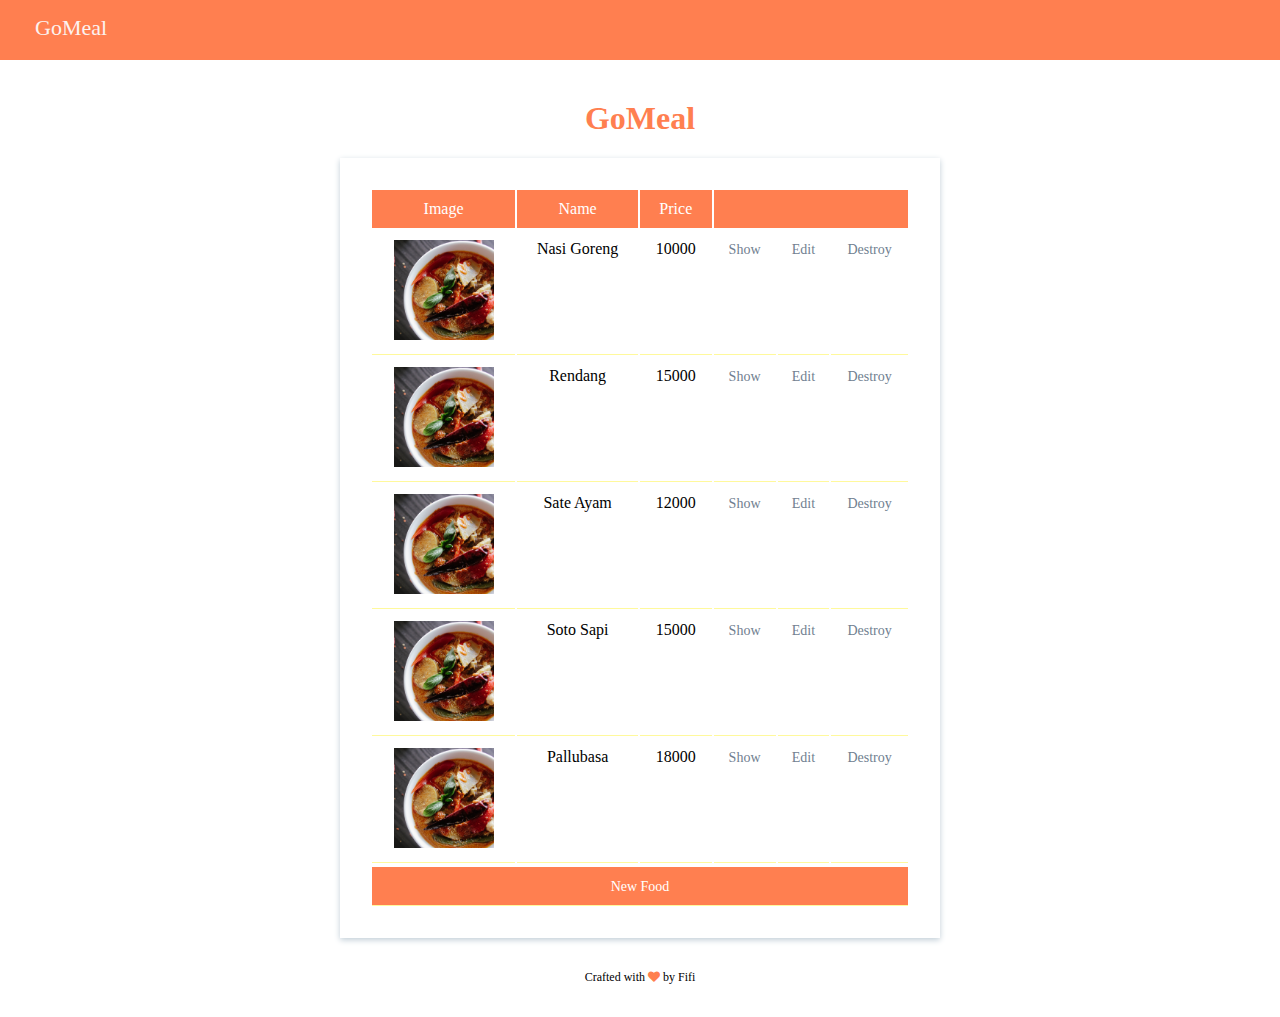
<file: index.html>
<!DOCTYPE html>
<html lang="en">
<head>
    <meta charset="UTF-8">
    <meta name="viewport" content="width=device-width, initial-scale=1.0">
    <link rel="stylesheet" href="assets/stylesheets/index.css">
    <link rel="stylesheet" href="https://cdnjs.cloudflare.com/ajax/libs/font-awesome/4.7.0/css/font-awesome.min.css">
    <title>GoMeal</title>
</head>
<body>
    <header>
        <div id="header-logo">
            <a href="index.html">GoMeal</a>
        </div>
        <ul>
            <li><a href=""></a></li>
            <li><a href=""></a></li>
        </ul>
    </header>
    <main>
        <div>
            <h1 class="title">GoMeal</h1>
        </div>
        <table id="food-table" class="card">
            <tr>
                <th>Image</th>
                <th>Name</th>
                <th>Price</th>
                <th colspan="3"></th>
            </tr>
            
            <tr>
                <td><img class="food-img" src="assets/images/food.jpeg" alt="Nasi Goreng"></td>
                <td class="food-name">Nasi Goreng</td>
                <td class="food-price">10000</td>
                <td><a href="show.html">Show</a></td>
                <td><a href="edit.html">Edit</a></td>
                <td><a href="#">Destroy</a></td>
            </tr>
            <tr>
                <td><img class="food-img" src="assets/images/food.jpeg"  alt="Rendang"></td>
                <td class="food-name">Rendang</td>
                <td class="food-price">15000</td>
                <td><a href="#">Show</a></td>
                <td><a href="#">Edit</a></td>
                <td><a href="#">Destroy</a></td>
            </tr>
            <tr>
                <td><img class="food-img" src="assets/images/food.jpeg"  alt="Sate Ayam"></td>
                <td class="food-name">Sate Ayam</td>
                <td class="food-price">12000</td>
                <td><a href="#">Show</a></td>
                <td><a href="#">Edit</a></td>
                <td><a href="#">Destroy</a></td>
            </tr>
            <tr>
                <td><img class="food-img" src="assets/images/food.jpeg"  alt="Soto Sapi"></td>
                <td class="food-name">Soto Sapi</td>
                <td class="food-price">15000</td>
                <td><a href="#">Show</a></td>
                <td><a href="#">Edit</a></td>
                <td><a href="#">Destroy</a></td>
            </tr>
            <tr>
                <td><img class="food-img" src="assets/images/food.jpeg"  alt="Pallubasa"></td>
                <td class="food-name">Pallubasa</td>
                <td class="food-price">18000</td>
                <td><a href="#">Show</a></td>
                <td><a href="#">Edit</a></td>
                <td><a href="#">Destroy</a></td>
            </tr>
            <tr>

            </tr>
            <tr>
                <td colspan="6" id="add-new-food"><a href="new.html">New Food</a></td>
            </tr>
        </table>

        
    </main>
    <footer>
        <p>Crafted with <i class="fa fa-heart" aria-hidden="true"></i> by Fifi</p>
    </footer>
</body>
</html>
</file>
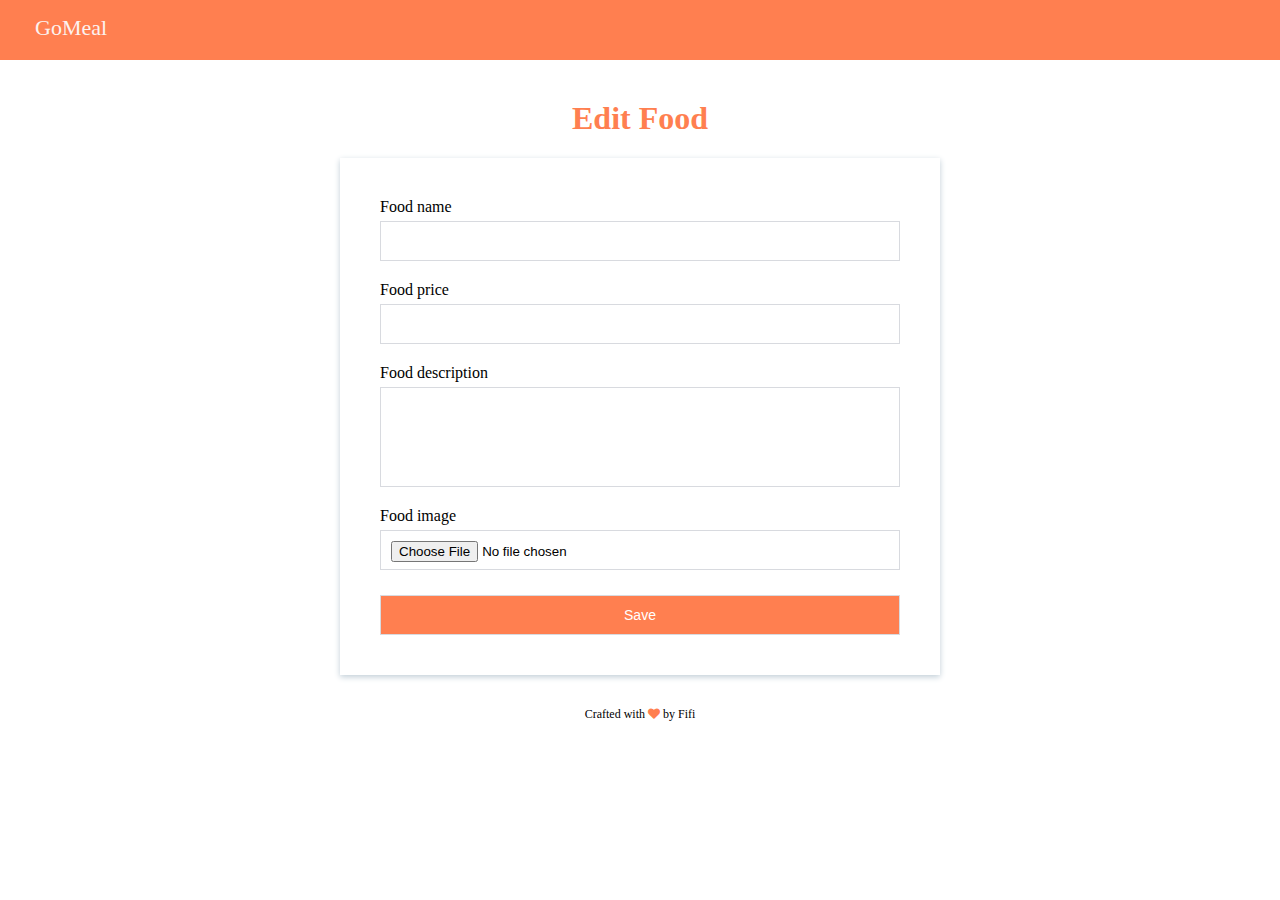
<file: edit.html>
<!DOCTYPE html>
<html lang="en">
<head>
    <meta charset="UTF-8">
    <meta name="viewport" content="width=device-width, initial-scale=1.0">
    <link rel="stylesheet" href="assets/stylesheets/index.css">
    <link rel="stylesheet" href="https://cdnjs.cloudflare.com/ajax/libs/font-awesome/4.7.0/css/font-awesome.min.css">
    <title>Food Information</title>
</head>
<body>
    <header>
        <div id="header-logo">
            <a href="index.html">GoMeal</a>
        </div>
        <ul>
            <li><a href=""></a></li>
            <li><a href=""></a></li>
        </ul>
    </header>
    <main>
        <div>
            <h1>Edit Food</h1>
        </div>
        <div class="card">
                <div class="form">
                    <label for='food-name'>Food name</label>
                    <input name="food-name">
                    <label for='food-price'>Food price</label>
                    <input name="food-price">
                    <label for='food-desc'>Food description</label>
                    <input name="food-desc" class="food-desc-input">
                    <label for='food-desc'>Food image</label>
                    <input type="file">
                    <input type="submit" value="Save" class="edit-btn">
                </div>
        </div>
    </main>
    <footer>
        <p>Crafted with <i class="fa fa-heart" aria-hidden="true"></i> by Fifi</p>
    </footer>
</body>
</html>
</file>
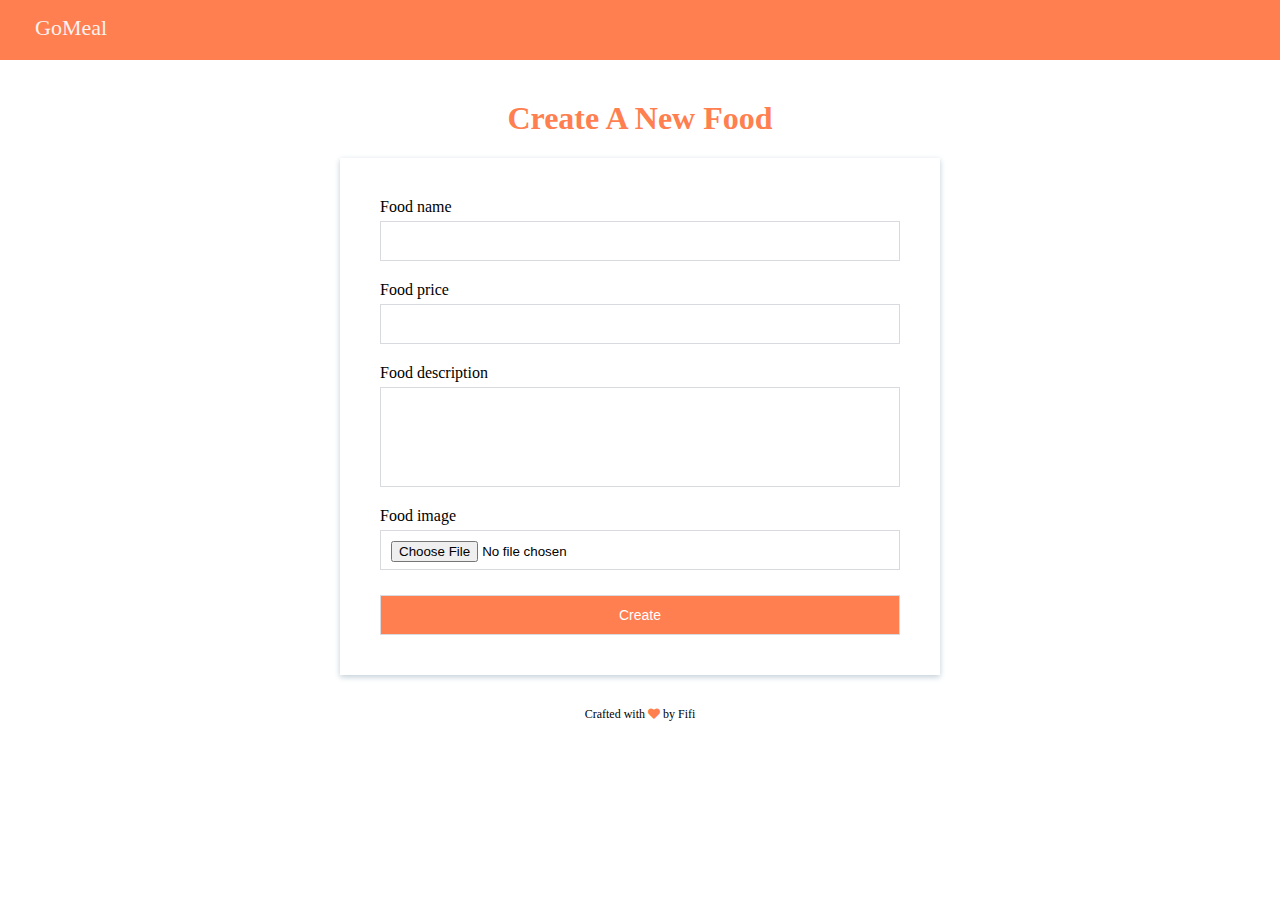
<file: new.html>
<!DOCTYPE html>
<html lang="en">
<head>
    <meta charset="UTF-8">
    <meta name="viewport" content="width=device-width, initial-scale=1.0">
    <link rel="stylesheet" href="assets/stylesheets/index.css">
    <link rel="stylesheet" href="https://cdnjs.cloudflare.com/ajax/libs/font-awesome/4.7.0/css/font-awesome.min.css">
    <title>Create A New Food</title>
</head>
<body>
    <header>
        <div id="header-logo">
            <a href="index.html">GoMeal</a>
        </div>
        <ul>
            <li><a href=""></a></li>
            <li><a href=""></a></li>
        </ul>
    </header>
    <main>
        <div>
            <h1>Create A New Food</h1>
        </div>
        <div class="card">
                <div class="form">
                    <label for='food-name'>Food name</label>
                    <input name="food-name">
                    <label for='food-price'>Food price</label>
                    <input name="food-price">
                    <label for='food-desc'>Food description</label>
                    <input name="food-desc" class="food-desc-input">
                    <label for='food-desc'>Food image</label>
                    <input type="file">
                    <input type="submit" value="Create" class="edit-btn">
                </div>
        </div>
    </main>
    <footer>
        <p>Crafted with <i class="fa fa-heart" aria-hidden="true"></i> by Fifi</p>
    </footer>
</body>
</html>
</file>
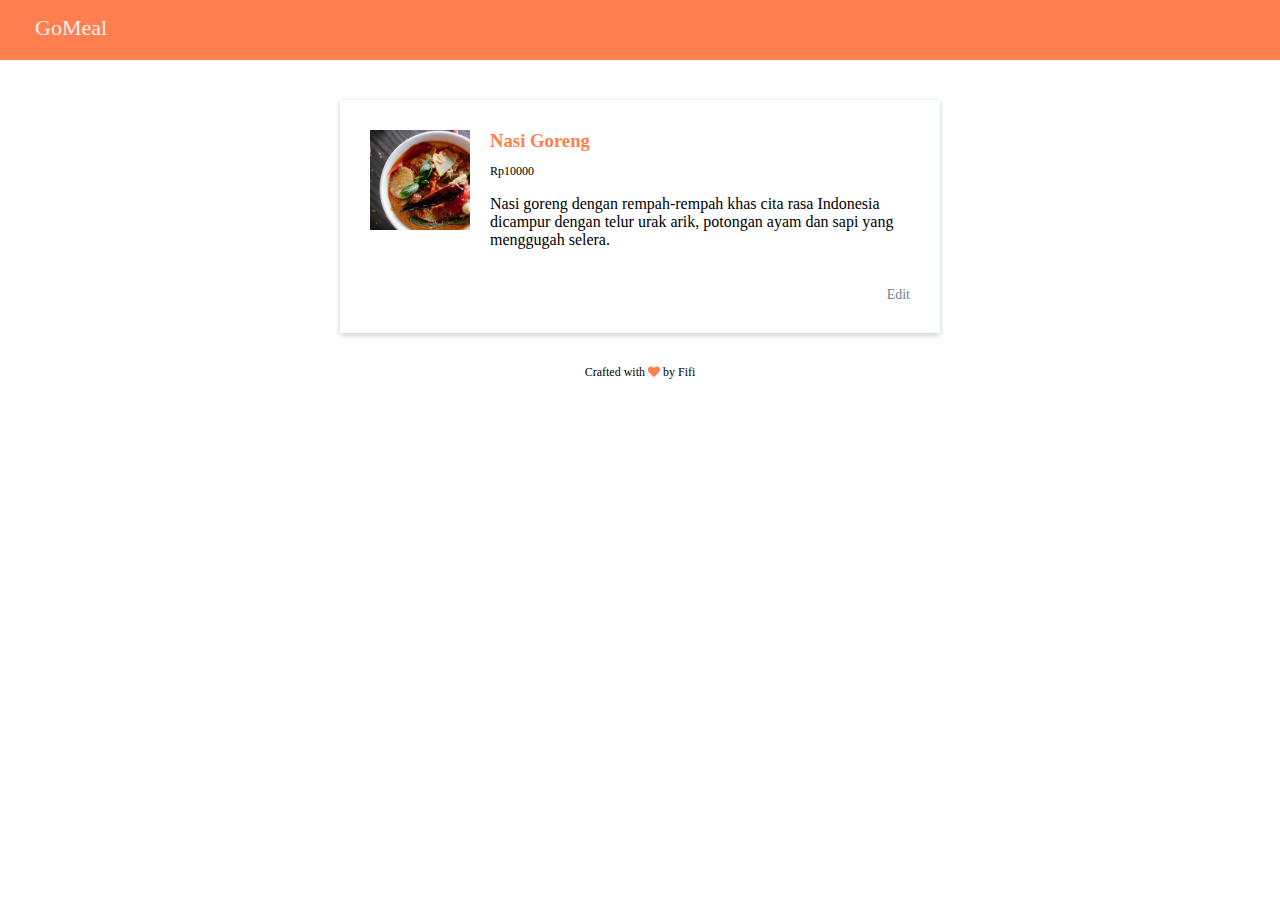
<file: show.html>
<!DOCTYPE html>
<html lang="en">
<head>
    <meta charset="UTF-8">
    <meta name="viewport" content="width=device-width, initial-scale=1.0">
    <link rel="stylesheet" href="assets/stylesheets/index.css">
    <link rel="stylesheet" href="https://cdnjs.cloudflare.com/ajax/libs/font-awesome/4.7.0/css/font-awesome.min.css">
    <title>Food Information</title>
</head>
<body>
    <header>
        <div id="header-logo">
            <a href="index.html">GoMeal</a>
        </div>
        <ul>
            <li><a href=""></a></li>
            <li><a href=""></a></li>
        </ul>
    </header>
    <main>
        <div>
            
        </div>
        <div class="card">
            <div class="food-info">
                <div>
                    <img class="food-img" src="assets/images/food.jpeg" alt="Nasi Goreng">
                </div>
                <div class="food-summary">
                    <h3 class="name">Nasi Goreng</h1>
                    <p class="price">Rp10000</p>
                    <p class="desc">Nasi goreng dengan rempah-rempah khas cita rasa Indonesia dicampur dengan telur urak arik, potongan ayam dan sapi yang menggugah selera.</p>
                </div>
            </div>
            <div class="edit-food">
                <a href="edit.html">Edit</a>
            </div>
        </div>
    </main>
    <footer>
        <p>Crafted with <i class="fa fa-heart" aria-hidden="true"></i> by Fifi</p>
    </footer>
</body>
</html>
</file>
<file: assets/stylesheets/index.css>
/* 
COLOR:
Coral #ff7f50
Mustard #ffd750 #fff99c
Chocolate #663220
Charcoal #000000
*/
* {
    box-sizing: border-box;
}

html, body {
    margin: 0 auto;
    width: 100%;
}

a {
    text-decoration: none;
}

header {
    top: 0;
    width: 100%;
    height: 60px;
    position: fixed;
    z-index: 100;
    background-color: green;
    display: inline-block;
}

div#header-logo {
    height: 60px;
    text-align: left;
    background-color: coral;
    padding: 15px;
}

#header-logo a {
    margin-left: 20px;
    color: #fcf2ef;
    font-size: 22px;
}

#header-logo a:hover {
    font-weight: bold;
}

header li {
    list-style-type: none;
}

main h1 {
    color: coral;
    text-align: center;
}

main {
    margin-top: 100px;
}

.card {
    margin: 0 auto;
    width: 600px; 
    padding: 30px;
    background-color: white;
    box-shadow: 0 2px 6px #c1ced7;
    overflow: hidden;   
}

th, td {
    padding: 10px;
}

#food-table th {
    background-color:  coral;
    color: white;
    font-weight: normal;
}

#food-table td {
    padding-top: 10px;
    vertical-align: top;
    text-align: center;
    border-bottom: 1px solid #fff99c;
}

#food-table a {
    color: slategray;
    font-size: 14px;
}

#food-table a:hover {
    color: coral;
}

.food-img {
    width: 100px;
}

.food-name, .food-price {
    text-align: left;
}

#add-new-food {
    text-align: center;
    background-color:  coral;
}

#add-new-food a {
    color: white;
}

#add-new-food a:hover {
    font-weight: bold;
}

footer {
    margin: 0 auto;
    padding: 20px;
}

footer p {
    text-align: center;
    font-size: 12px;
}

.fa-heart {
    color: coral;
}

.food-info {
    display: inline-flex;
}

.food-summary {
    margin-left: 20px;
}

.name {
    padding: 0;
    margin: 0;
    color: coral;
}

.price {
    font-size: 12px;
}

.edit-food {
    margin-top: 20px;
    margin-bottom: 0;
    text-align: right;
}

.edit-food a {
    color: slategray;
    font-size: 14px;
}

.edit-food a:hover {
    color: coral;
}


/* Styling for the edit.html */

.form {
    padding: 10px;
}

.form input {
    height: 40px;
    width: 100%;
    border: 1px solid #d8dadf;
    padding: 10px;
    margin: 5px 0 20px 0;
}

input.food-desc-input {
    height: 100px;
}

.edit-btn {
    margin-bottom: 0;
    color: white;
    font-size: 14px;
    background-color: coral;
    border: none;
}

input.edit-btn {
    margin-bottom: 0;
}
</file>
